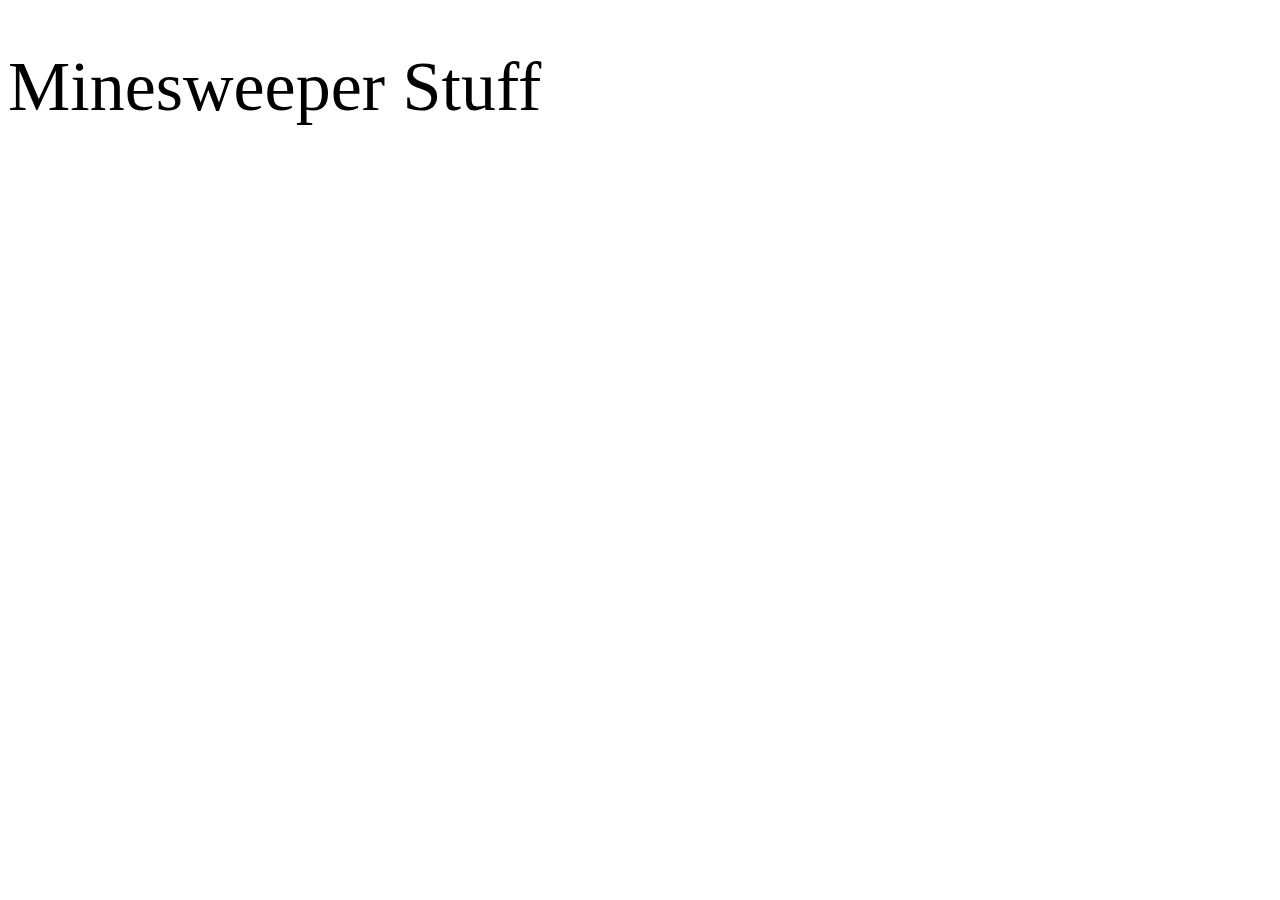
<file: Part-2/index.html>
<!DOCTYPE html>
<html lang="en-us">
    <head>
        <meta charset="utf-8" />
        <link rel="stylesheet" href="app.css" />
    </head>
    <body>
        <header>
            <h1 class="title">Minesweeper Stuff</h1>
        </header>

        <!-- radios here -->
        <script src="app.js"></script>
    </body>
</html>
</file>
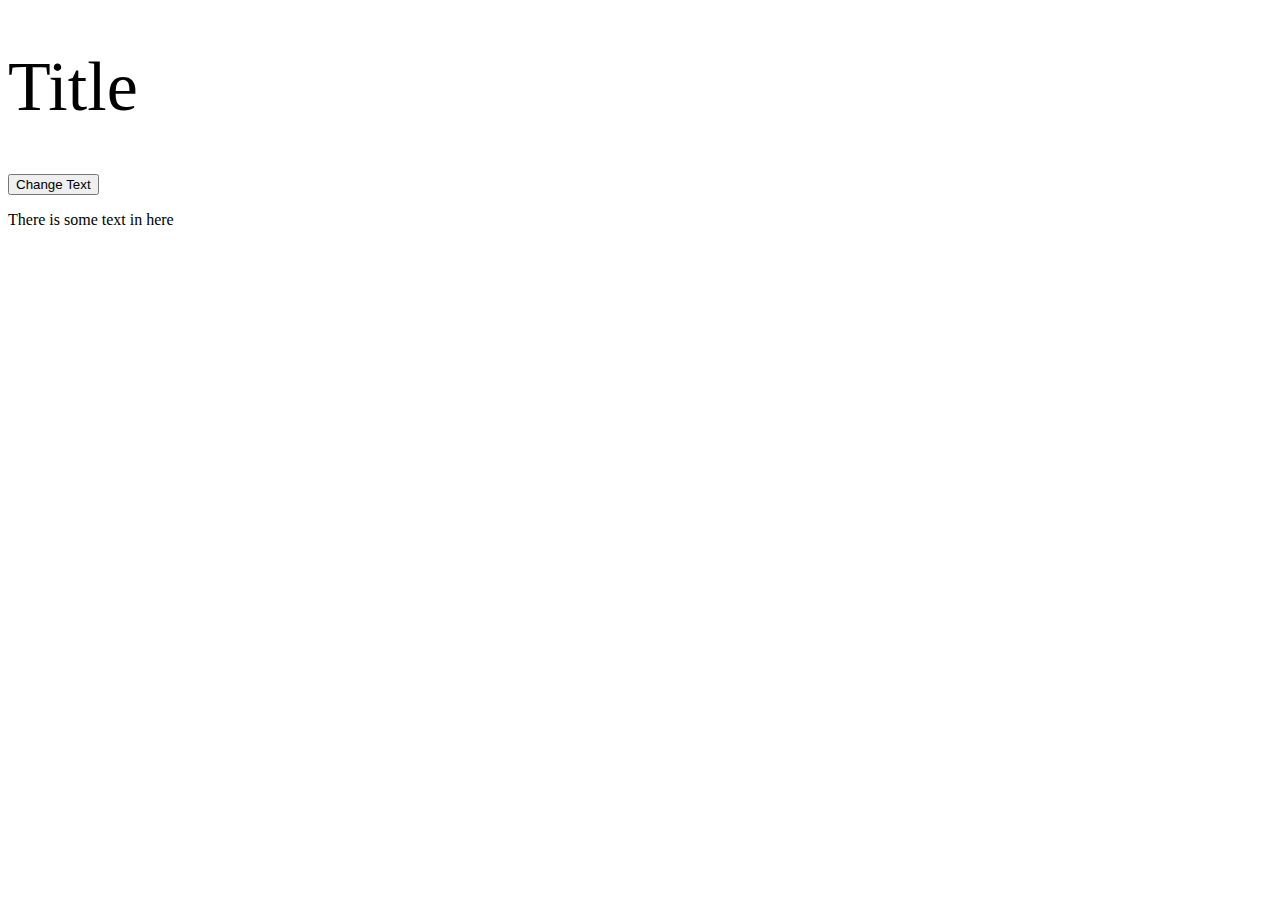
<file: Part-1/michael/index.html>
<!DOCTYPE html>
<html lang="en-us">
    <head>
        <meta charset="utf-8">
        <link rel="stylesheet" href="app.css" />
    </head>
    <body>
        <header>
            <h1 class="title">Title</h1>
        </header>
        <button id="changeTextButton">Change Text</button>
        <p id="someParagraph">There is some text in here</p>
        <script src="app.js"></script>
    </body>
</html>
</file>
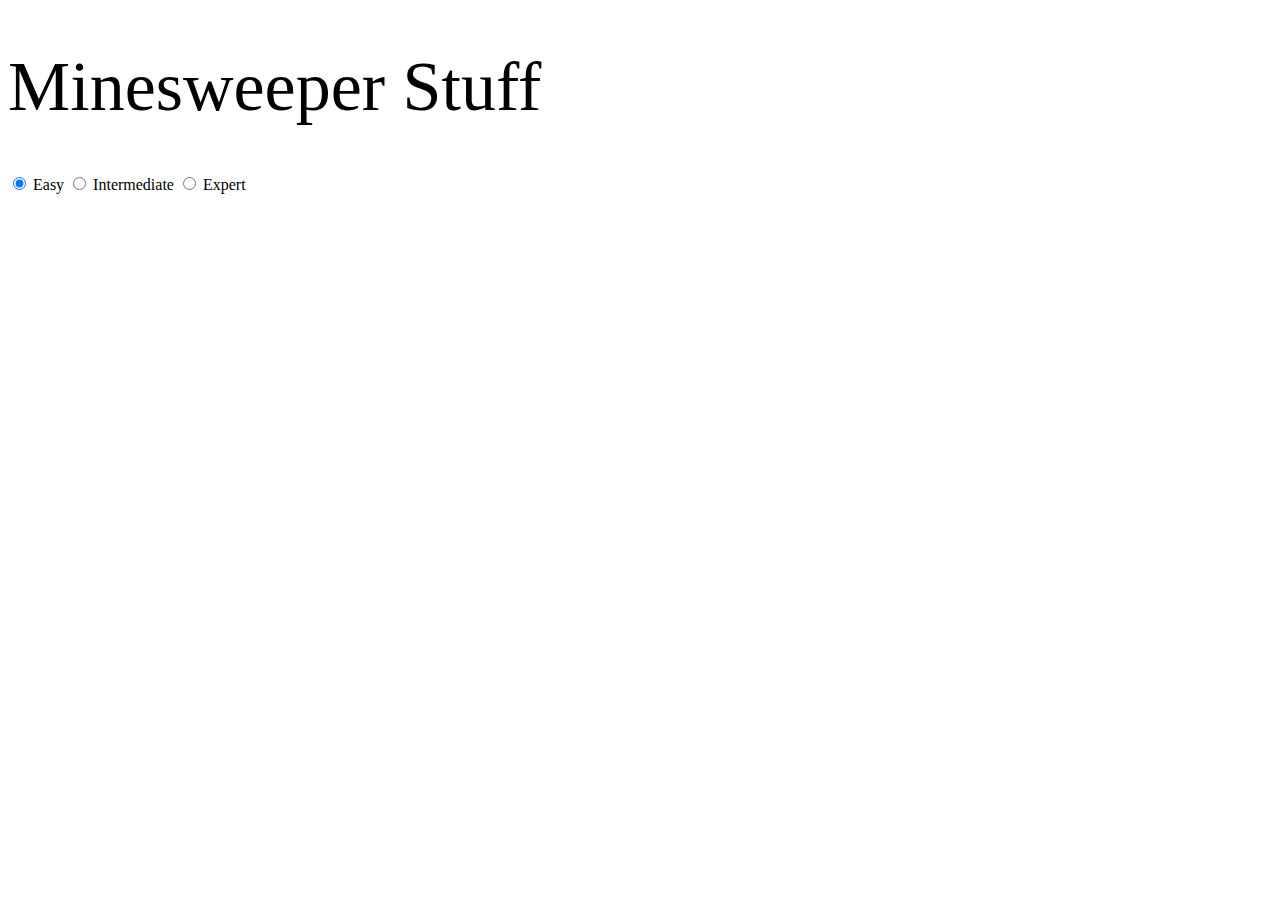
<file: Part-2/michael/index.html>
<!DOCTYPE html>
<html lang="en-us">
    <head>
        <meta charset="utf-8" />
        <link rel="stylesheet" href="app.css" />
    </head>
    <body>
        <header>
            <h1 class="title">Minesweeper Stuff</h1>
        </header>

        <!-- radios here -->
        <form id="difficultyRadios">
            <input type="radio" id="easyDiffRadio" name="diffRadio" value="easy" checked="checked" />
            <label for="#easyDiffRadio">Easy</label>

            <input type="radio" id="intermediateDiffRadio" name="diffRadio" value="intermediate" />
            <label for="#intermediateDiffRadio">Intermediate</label>

            <input type="radio" id="expertDiffRadio" name="diffRadio" value="expert" />
            <label for="#expertDiffRadio">Expert</label>
        </form>

        <script src="app.js"></script>
    </body>
</html>
</file>
<file: Part-2/app.css>
.title {
    font-size: 70px;
    font-weight: 300;
}
</file>
<file: Part-1/michael/app.css>
.title {
    font-size: 70px;
    font-weight: 300;
}
</file>
<file: Part-2/michael/app.css>
.title {
    font-size: 70px;
    font-weight: 300;
}
</file>
